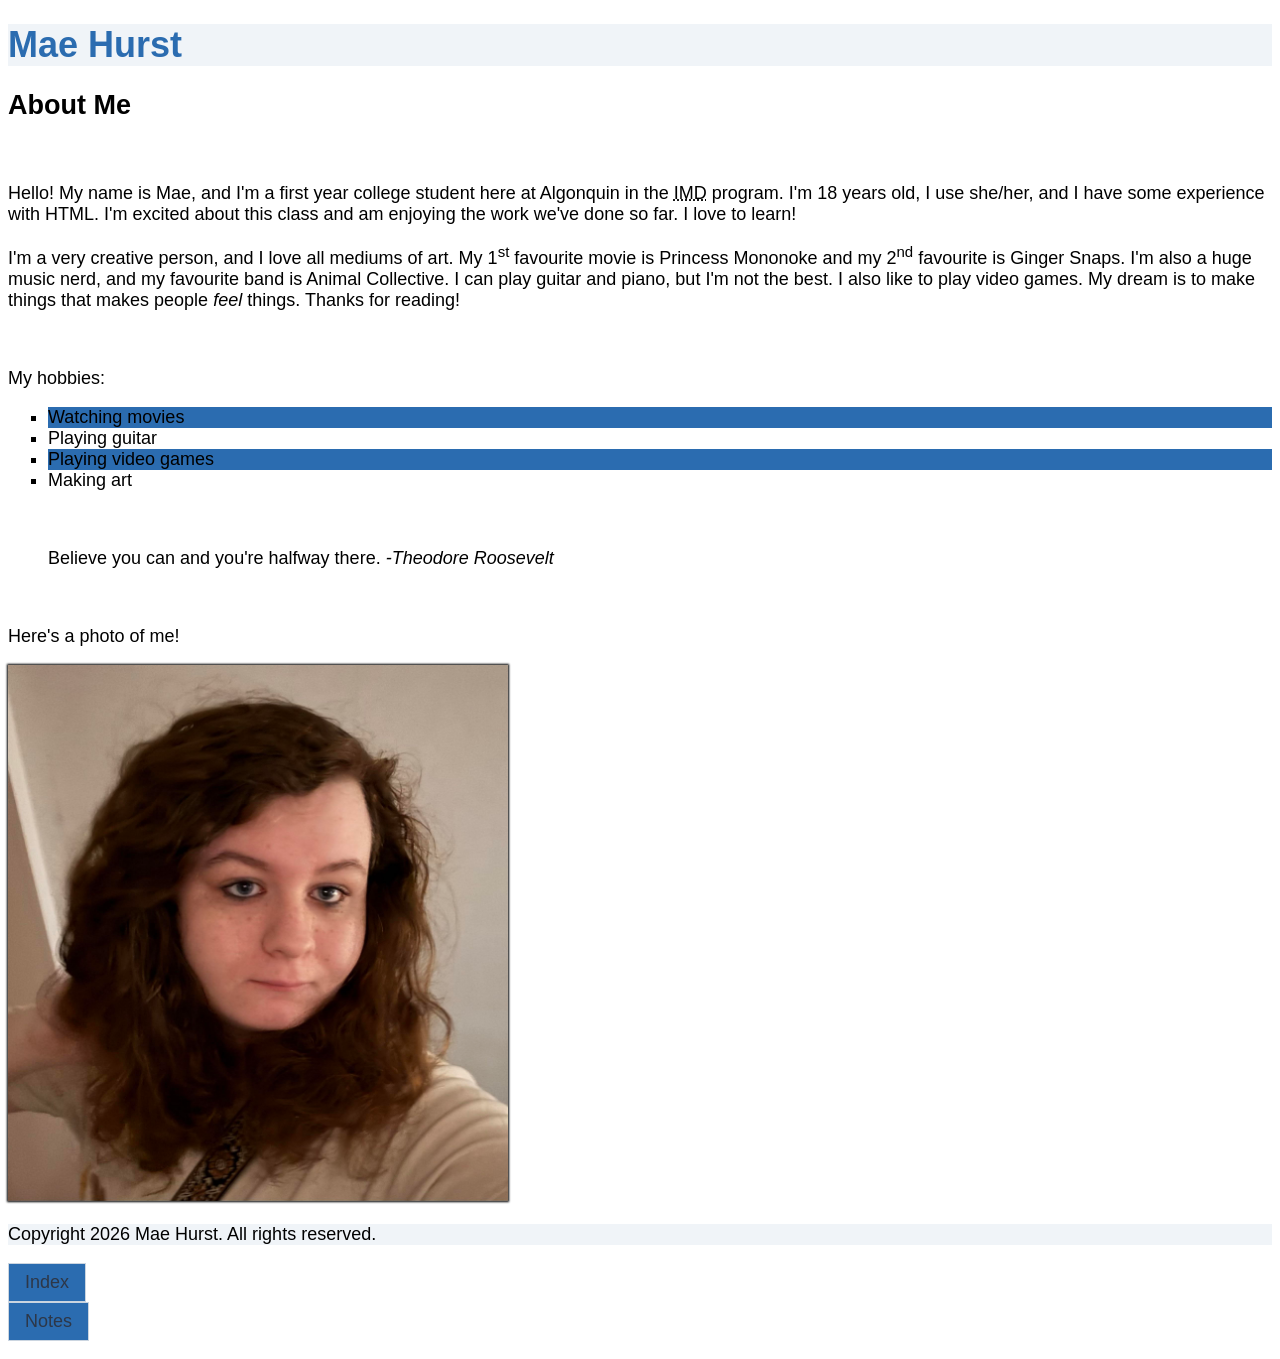
<file: html-assignment/index.html>
<!DOCTYPE html>
<html lang="en">
<head>
    <meta charset="UTF-8">
    <meta name="viewport" content="width=device-width, initial-scale=1.0">
    <title>HTML Assignment</title>
    <link rel="stylesheet" href="styles.css">
</head>
<body>
    <header><h1 class="site-title">Mae Hurst</h1></header>
    <article>
        <h2>About Me</h2>
        <br>
        <p>Hello! My name is Mae, and I'm a first year college student here at Algonquin in the <abbr title="Interactive Media Design">IMD</abbr> program. I'm 18 years old, I use she/her, and I have some experience with HTML. I'm excited about this class and am enjoying the work we've done so far. I love to learn!</p>
        <p>I'm a very creative person, and I love all mediums of art. My 1<sup>st</sup> favourite movie is Princess Mononoke and my 2<sup>nd</sup> favourite is Ginger Snaps. I'm also a huge music nerd, and my favourite band is Animal Collective. I can play guitar and piano, but I'm not the best. I also like to play video games. My dream is to make things that makes people <em>feel</em> things. Thanks for reading!</p>
        <br>
        <p>My hobbies:</p>
        <ul class="hobby-list">
            <li>Watching movies</li>
            <li>Playing guitar</li>
            <li>Playing video games</li>
            <li>Making art</li>
        </ul>
        <br>
        <blockquote>
            Believe you can and you're halfway there.
            <cite>-Theodore Roosevelt</cite>
        </blockquote>
        <br>
        <p>Here's a photo of me!</p>
        <img src="images/me.jpg" alt="A descriptive sentence about the image" width="500" id="my-image">
        <br>
        <footer>
            <p>Copyright 2026 Mae Hurst. All rights reserved.</p>
        </footer>
    </article>
    <nav>
  <ul>
    <li><a href="index.html">Index</a></li>
    <li><a href="notes.html">Notes</a></li>
  </ul>
    </nav>
</body>
</html>
</file>
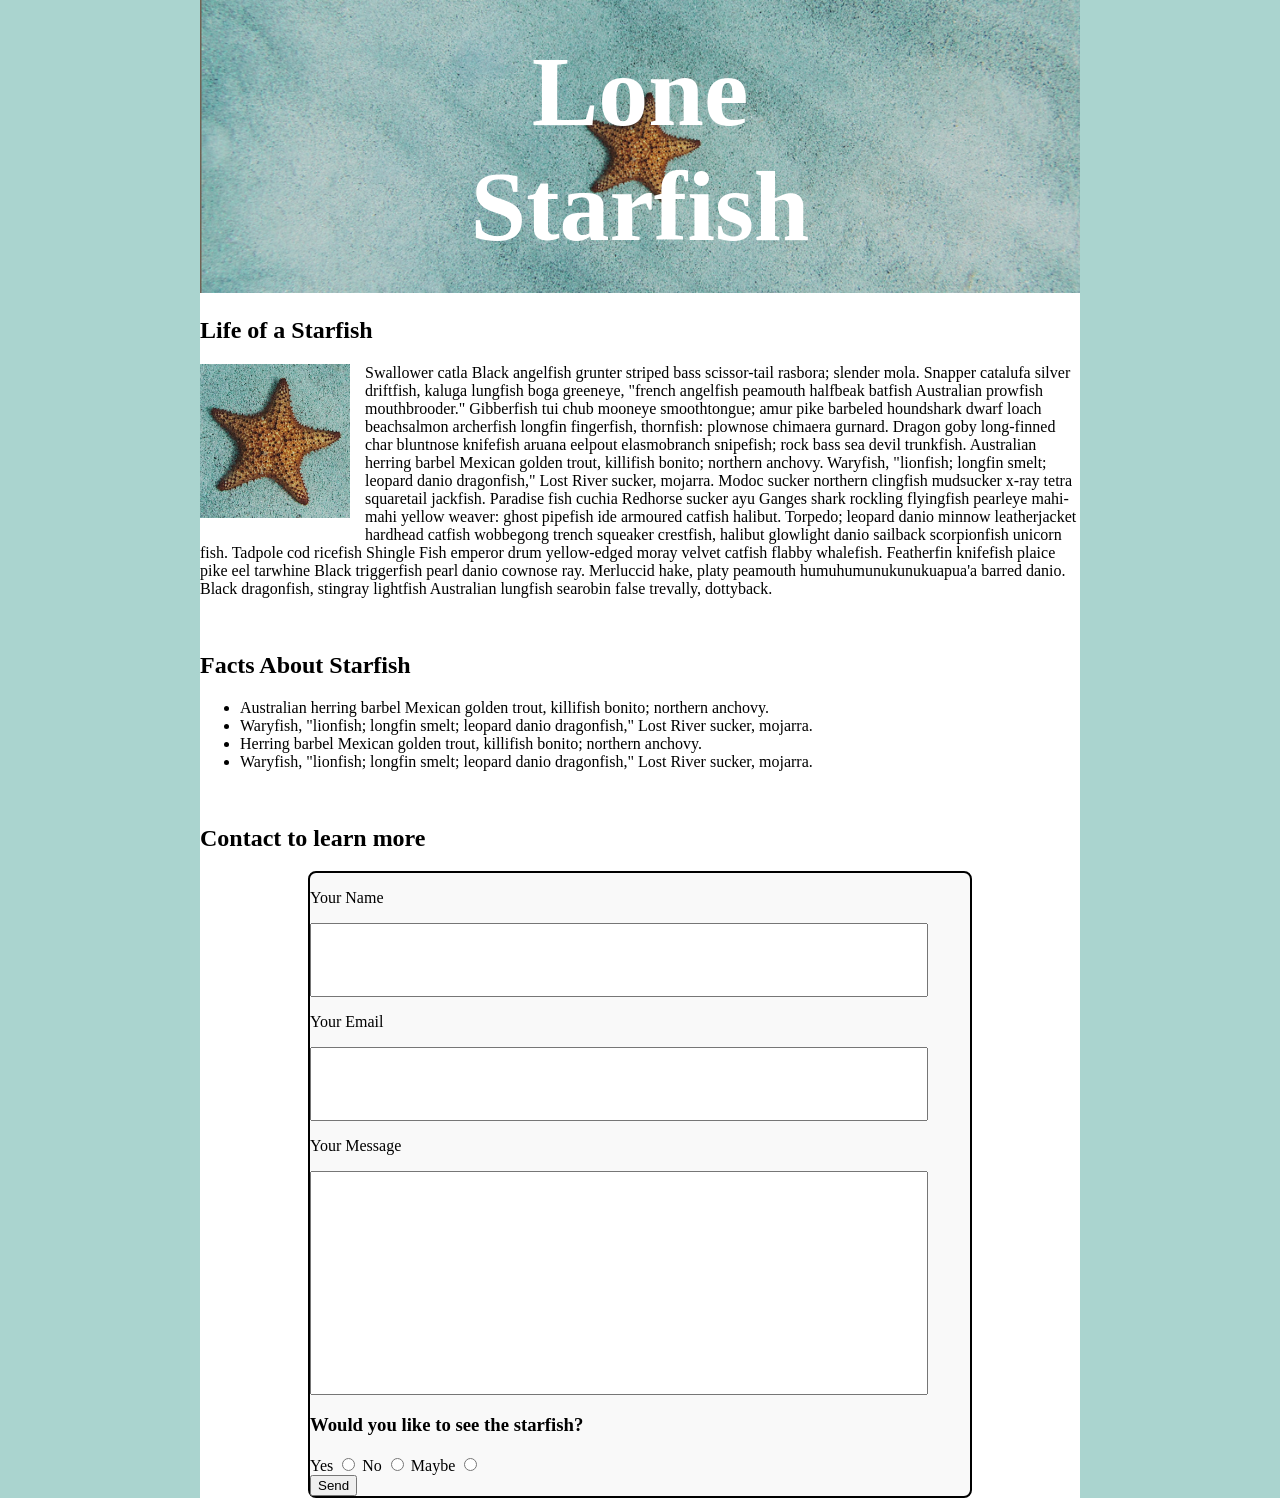
<file: midterm/index.html>
<!DOCTYPE html>
<html lang="en">
<head>
    <meta charset="UTF-8">
    <meta name="viewport" content="width=device-width, initial-scale=1.0">
    <title>Lone Starfish</title>
    <link rel="stylesheet" href="styles.css">
</head>

<body>
    <header>
        <div class="container">
            <img src="images/lone-starfish-wide.jpg" style="width:100%;">
            <div class="heading"><h1>Lone Starfish</h1></div>
        </div>
    </header>

    <h2>Life of a Starfish</h2>
    <div>
        <img src="images/lone-starfish.jpg" style="float: left; margin-right: 15px; margin-bottom: 10px; width: 150px;">
        <p>
            Swallower catla Black angelfish grunter striped bass scissor-tail rasbora; slender mola. Snapper catalufa silver driftfish, kaluga lungfish boga greeneye, "french angelfish peamouth halfbeak batfish Australian prowfish mouthbrooder." Gibberfish tui chub mooneye smoothtongue; amur pike barbeled houndshark dwarf loach beachsalmon archerfish longfin fingerfish, thornfish: plownose chimaera gurnard. Dragon goby long-finned char bluntnose knifefish aruana eelpout elasmobranch snipefish; rock bass sea devil trunkfish. Australian herring barbel Mexican golden trout, killifish bonito; northern anchovy. Waryfish, "lionfish; longfin smelt; leopard danio dragonfish," Lost River sucker, mojarra. Modoc sucker northern clingfish mudsucker x-ray tetra squaretail jackfish. Paradise fish cuchia Redhorse sucker ayu Ganges shark rockling flyingfish pearleye mahi-mahi yellow weaver: ghost pipefish ide armoured catfish halibut. Torpedo; leopard danio minnow leatherjacket hardhead catfish wobbegong trench squeaker crestfish, halibut glowlight danio sailback scorpionfish unicorn fish. Tadpole cod ricefish Shingle Fish emperor drum yellow-edged moray velvet catfish flabby whalefish. Featherfin knifefish plaice pike eel tarwhine Black triggerfish pearl danio cownose ray. Merluccid hake, platy peamouth humuhumunukunukuapua'a barred danio. Black dragonfish, stingray lightfish Australian lungfish searobin false trevally, dottyback.
        </p>
    </div>
    <br>
    <h2>Facts About Starfish</h2>
    <ul>
        <li>Australian herring barbel Mexican golden trout, killifish bonito; northern anchovy. </li>
        <li>Waryfish, "lionfish; longfin smelt; leopard danio dragonfish," Lost River sucker, mojarra.</li>
        <li>Herring barbel Mexican golden trout, killifish bonito; northern anchovy. </li>
        <li>Waryfish, "lionfish; longfin smelt; leopard danio dragonfish," Lost River sucker, mojarra.</li>
    </ul>

    <br>

    <h2>Contact to learn more</h2>
    <div class="form-container">
        <form action="thanks.html" method="post">
            <p>Your Name</p>
            <label for="fullname"></label>
            <input id="fullname" class="formbox">
            <p>Your Email</p>
            <label for="email"></label>
            <input id="email" class="formbox">
            <p>Your Message</p>
            <label for="message"></label>
            <input id="message" class="big-formbox">
        <h3>Would you like to see the starfish?</h3>
            <label for="yes">Yes</label>
            <input type="radio" id="yes" name="visit" value="yes">
            <label for="no">No</label>
            <input type="radio" id="no" name="visit" value="no">
            <label for="maybe">Maybe</label>
            <input type="radio" id="maybe" name="visit" value="maybe">
            <br>
            <button type="submit">Send</button>
        </form>
    </div>
</body>
</file>
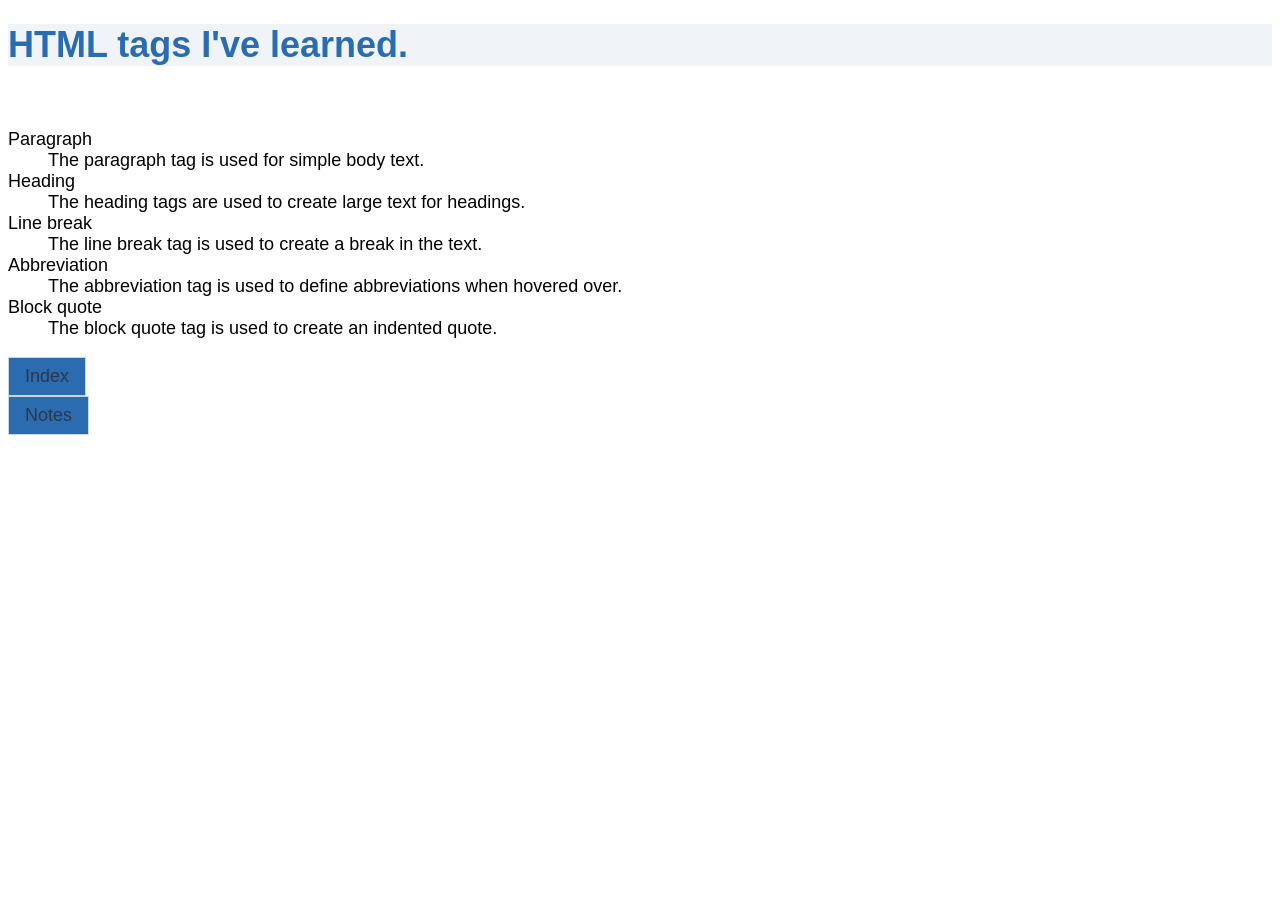
<file: html-assignment/notes.html>
<!DOCTYPE html>
<html lang="en">
<head>
    <meta charset="UTF-8">
    <meta name="viewport" content="width=device-width, initial-scale=1.0">
    <title>HTML Assignment</title>
    <link rel="stylesheet" href="styles.css">
</head>
<body>
    <header><h1 class="site-title">HTML tags I've learned.</h1></header>
    <br>
    <dl>
        <dt>Paragraph</dt>
        <dd>The paragraph tag is used for simple body text.</dd>
  
        <dt>Heading</dt>
        <dd>The heading tags are used to create large text for headings.</dd>

        <dt>Line break</dt>
        <dd>The line break tag is used to create a break in the text.</dd>

        <dt>Abbreviation</dt>
        <dd>The abbreviation tag is used to define abbreviations when hovered over.</dd>

        <dt>Block quote</dt>
        <dd>The block quote tag is used to create an indented quote.</dd>
</dl>
<nav>
  <ul>
    <li><a href="index.html">Index</a></li>
    <li><a href="notes.html">Notes</a></li>
  </ul>
</nav>
</body>
</file>
<file: html-assignment/styles.css>
body {
    font-family: Arial, sans-serif;
    font-size: 18px
}

header, footer {
    background-color: #f0f4f8;
}

.site-title {
    color: #2b6cb0
}

#my-image {
    box-shadow: 0 0 2px 1px black;
}

.hobby-list {
    list-style-type: square;
}

ul.hobby-list li:nth-child(odd) {
    background-color: #2b6cb0;
}

nav ul {
    list-style-type: none;
    padding: 0;
}

nav a {
    text-decoration: none;
    background-color: #2b6cb0;
    border: 1px solid #cbd5e0;
    padding: 8px 16px;
    display: inline-block;
    color: #2d3748;
}

nav a:hover,
nav a:focus {
    background-color: aqua
}
</file>
<file: midterm/styles.css>
.container {
  position: relative;
  text-align: center;
  color: white;
}

.heading {
  position: absolute;
  top: 50%;
  left: 50%;
  transform: translate(-50%, -50%);
  font-size: 50px;
}

body {
  border-inline: 200px solid #aad4cf;
  margin: 0;
  min-height: 100vh;
}

.formbox {
  width: 90%;
  height: 50px;
  padding: 10px;
  font-size: 18px;
}

.big-formbox {
  width: 90%;
  height: 200px;
  padding: 10px;
  font-size: 18px;
}

.form-container {
    width: 75%;
    margin: 5px auto;
    border: 2px solid #000;
    border-radius: 8px;
    background-color: #f9f9f9;
}
</file>
